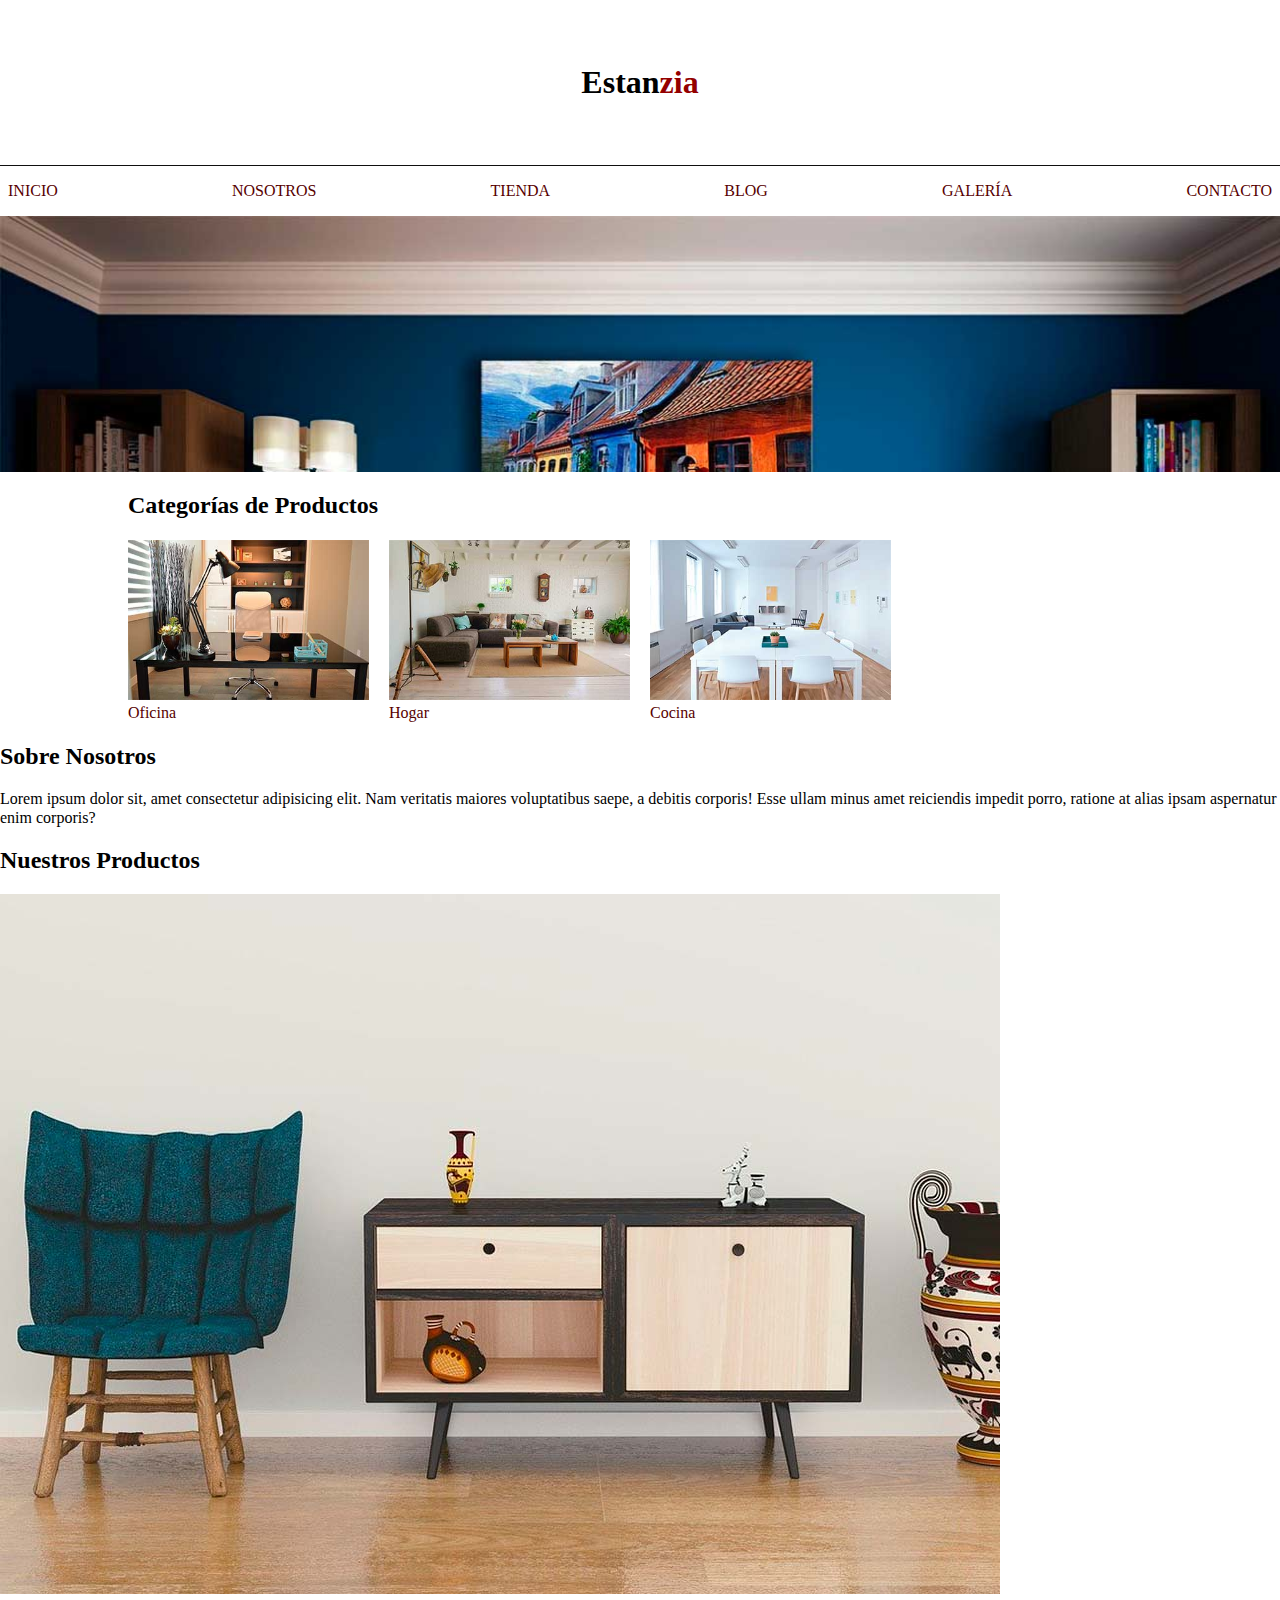
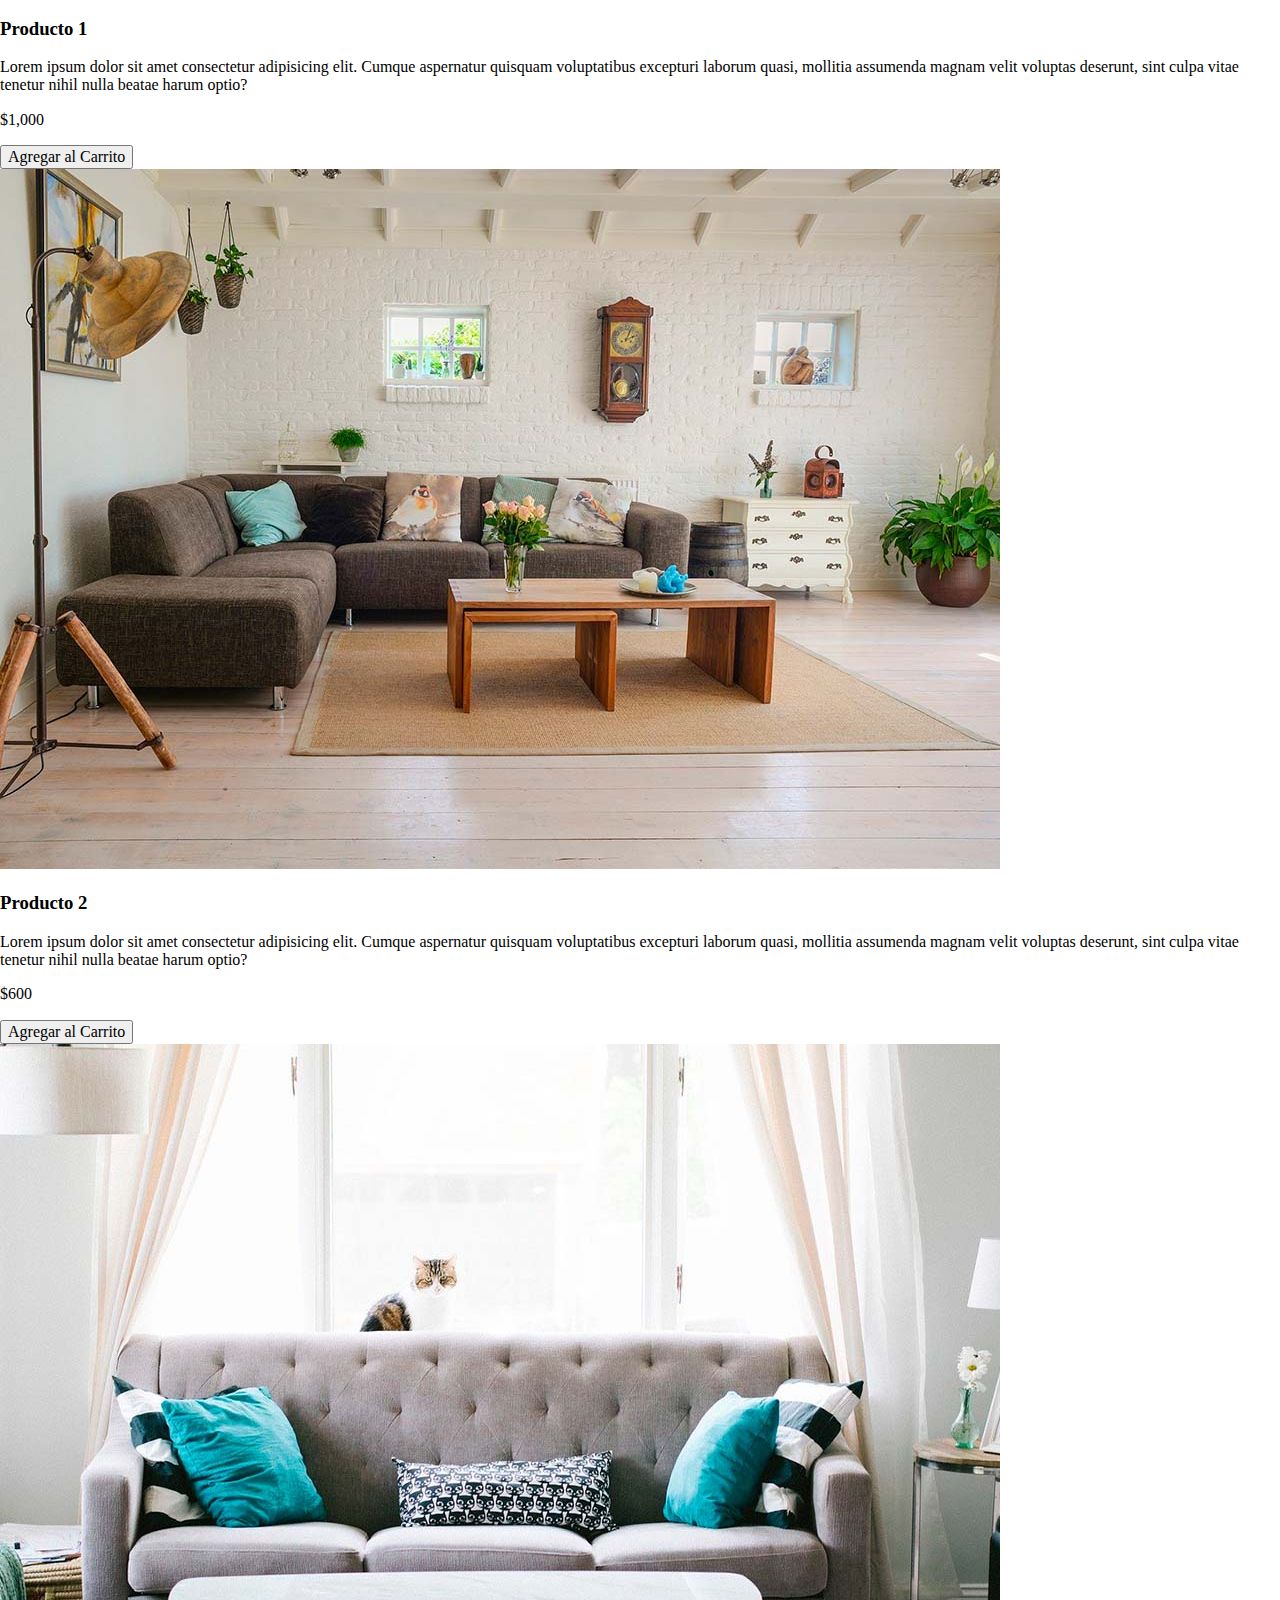
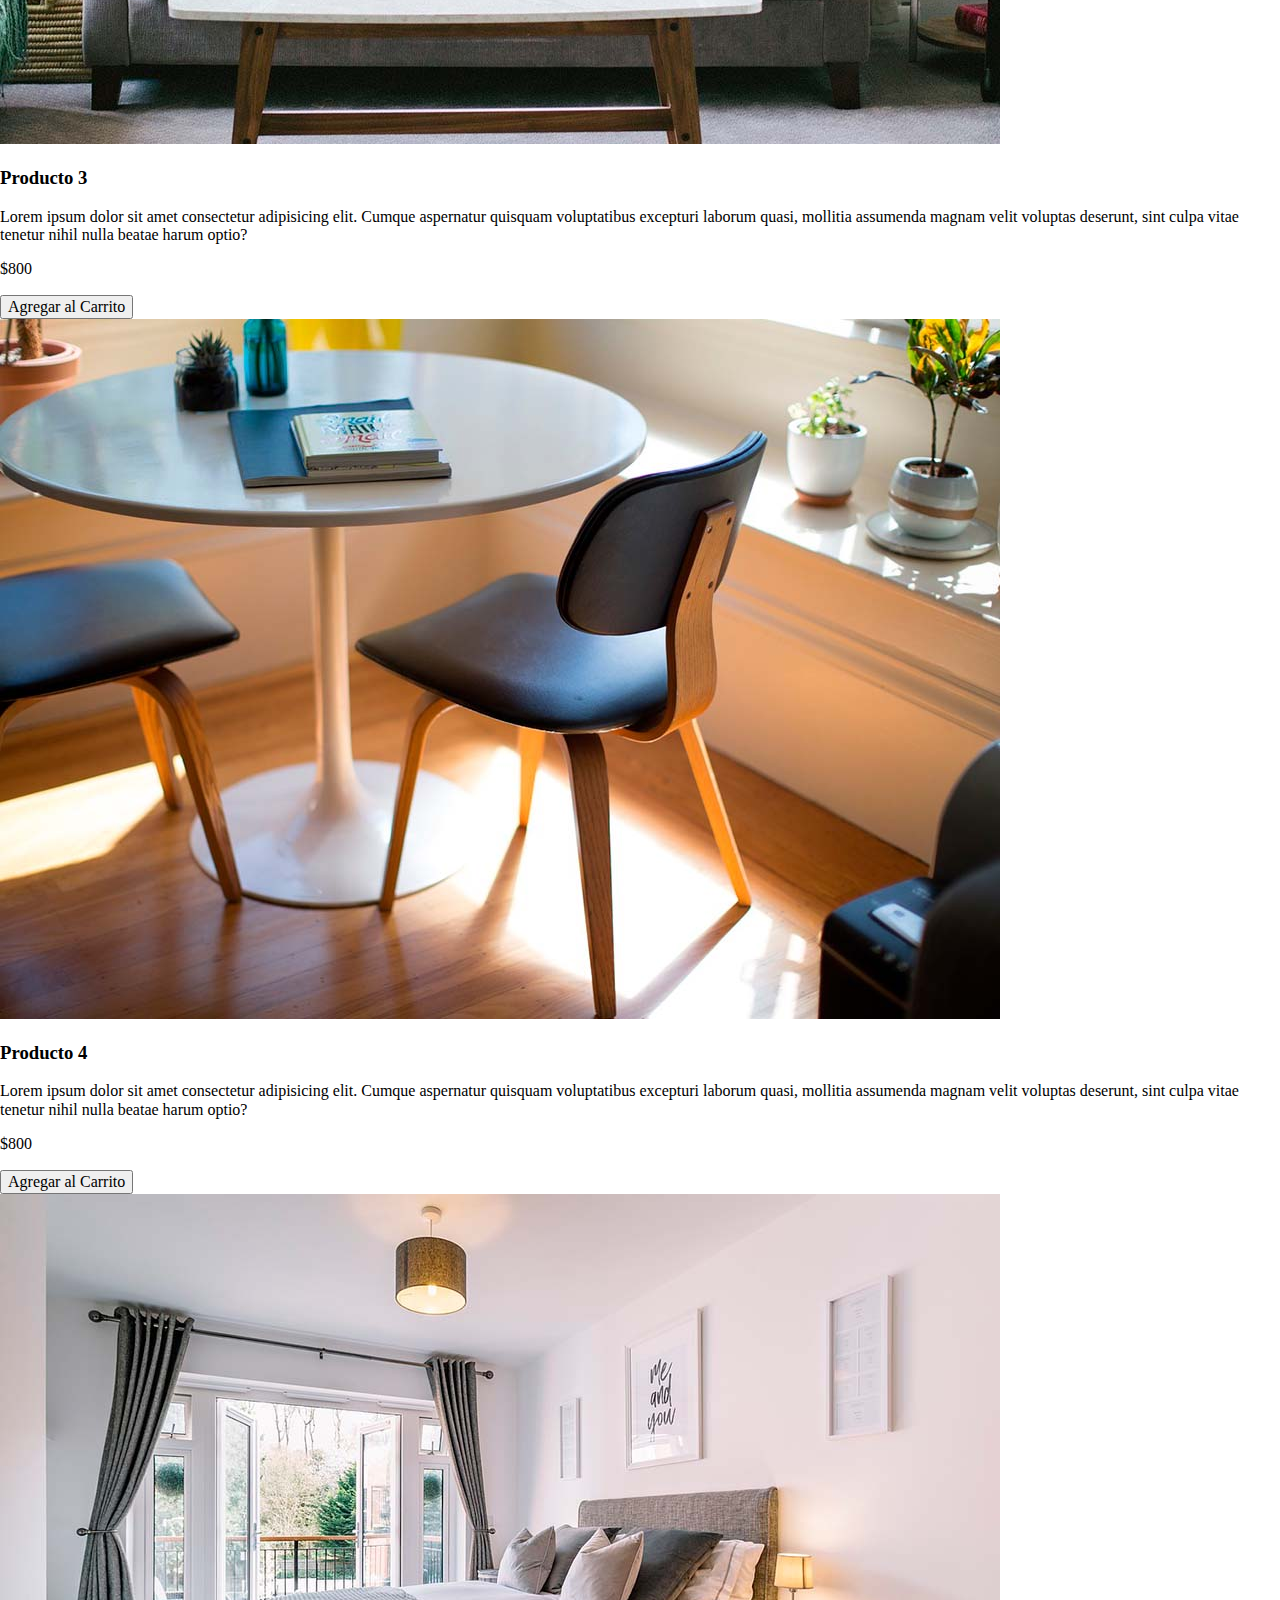
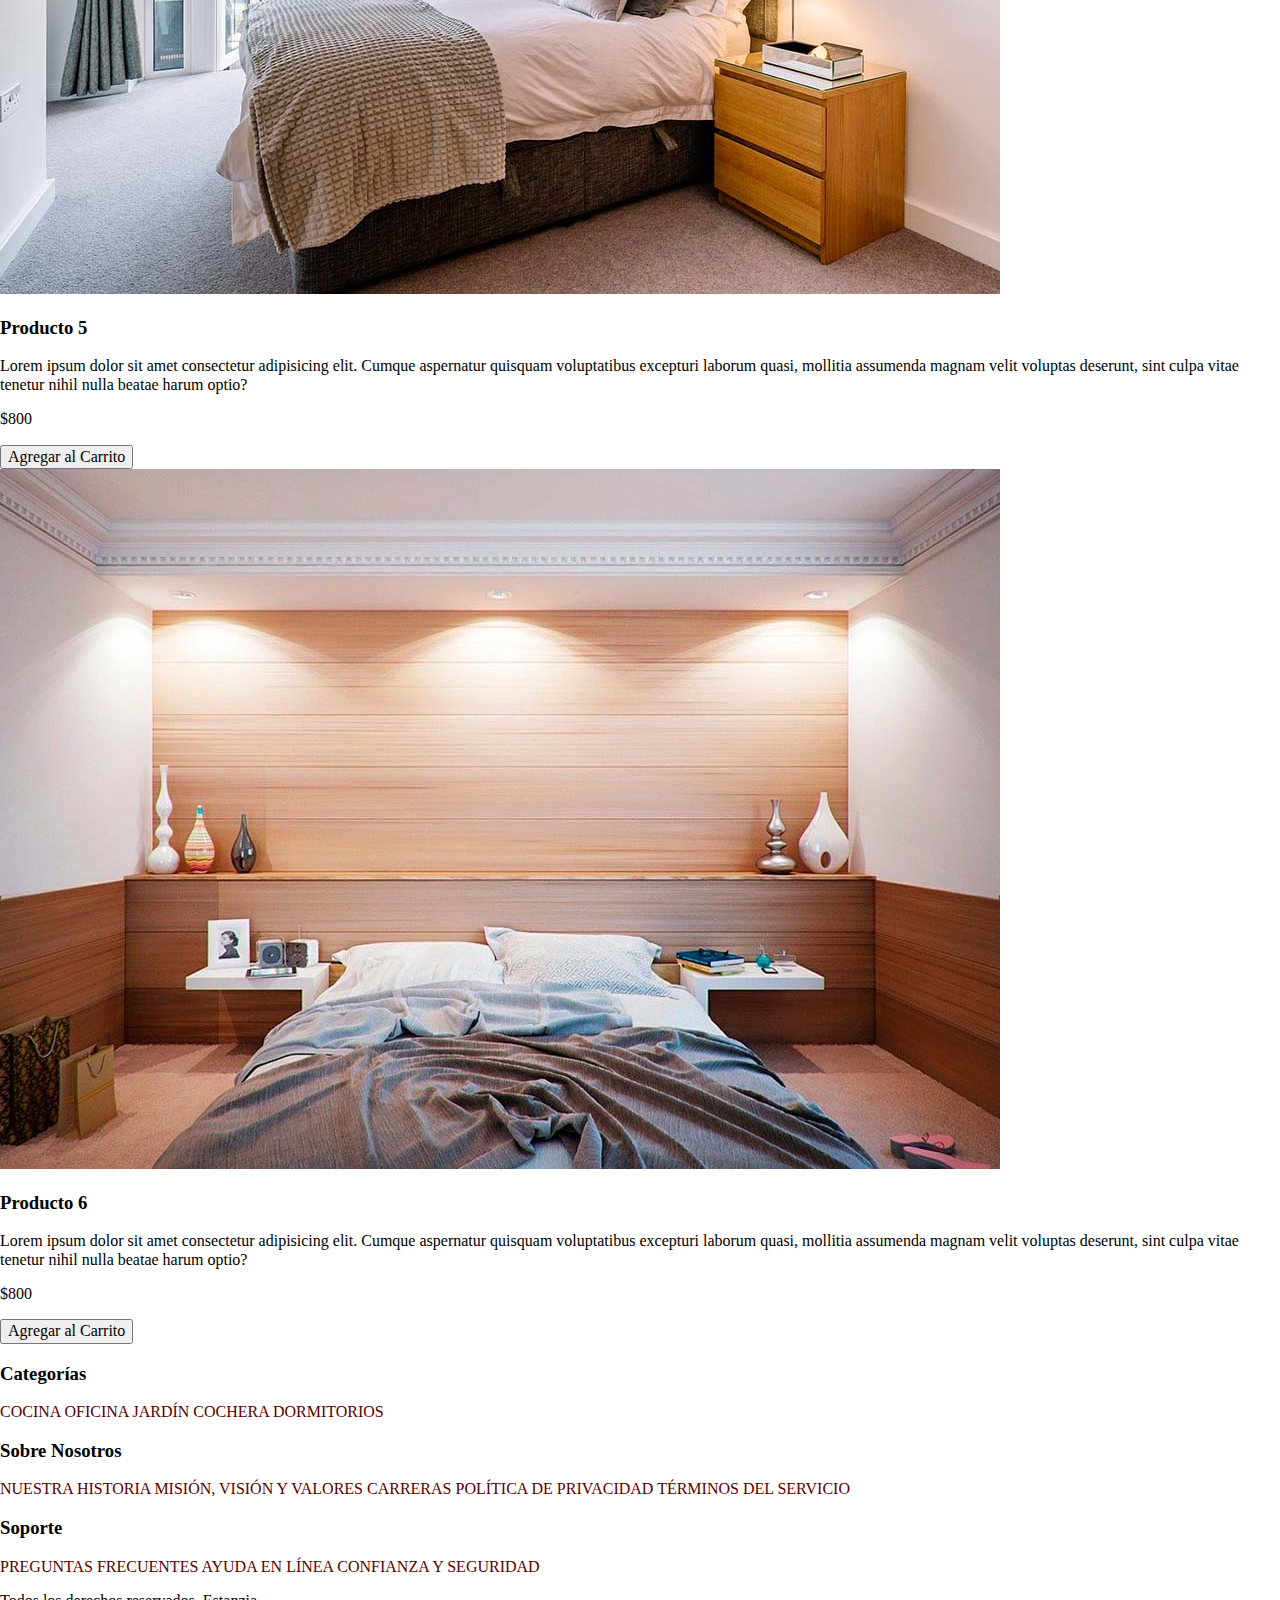
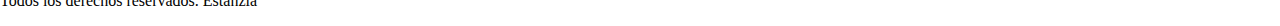
<file: 1/index.html>
<!DOCTYPE html>
<html lang="es">

<head>
	<meta charset="UTF-8" />
	<meta http-equiv="X-UA-Compatible" content="IE=edge" />
	<meta name="viewport" content="width=device-width, initial-scale=1.0" />

	<title>Estanzia - Home</title>

	<link rel="icon" href="./favicon.png" type="image/x-icon" />
	<link rel="stylesheet" href="./css/vendor/normalize.css" />
	<link rel="stylesheet" href="./css/app.css" />
</head>

<body>
	<header class="header">
		<h1><span>Estan</span>zia</h1>
	</header>

	<!-- FLEXBOX: Solo afecta a los hijos inmediatos del elemento -->
	<div class="nav-container">
		<nav class="nav top-navbar">
			<a href="index.html">Inicio</a>
			<a href="nosotros.html">Nosotros</a>
			<a href="tienda.html">Tienda</a>
			<a href="blog.html">Blog</a>
			<a href="galeria.html">Galería</a>
			<a href="contacto.html">Contacto</a>
		</nav>
	</div>

	<!-- Las imagenes superiores y grandes se les llega a llamar 'hero' -->
	<div class="hero"></div>

	<section class="section-container">
		<h2>Categorías de Productos</h2>

		<div class="cat-section">
			<div>
				<img alt="Imagen de la Categoría Oficina" src="img/categoria1.jpg" />
				<a href="#">Oficina</a>
			</div>

			<div>
				<img alt="Imagen de la Categoría Hogar" src="img/categoria2.jpg" />
				<a href="#">Hogar</a>
			</div>

			<div>
				<img alt="Imagen de la Categoría Cocina" src="img/categoria3.jpg" />
				<a href="#">Cocina</a>
			</div>
		</div>
	</section>

	<section>
		<div>
			<h2>Sobre Nosotros</h2>

			<p>
				Lorem ipsum dolor sit, amet consectetur adipisicing elit. Nam veritatis maiores voluptatibus saepe, a debitis
				corporis!
				Esse ullam minus amet reiciendis impedit porro, ratione at alias ipsam aspernatur enim corporis?
			</p>
		</div>
	</section>

	<main>
		<h2>Nuestros Productos</h2>
		<div>
			<div>
				<img src="img/producto1.jpg" alt="Imagen del Producto 1" />

				<div>
					<h3>Producto 1</h3>
					<p>
						Lorem ipsum dolor sit amet consectetur adipisicing elit. Cumque aspernatur quisquam voluptatibus
						excepturi laborum quasi,
						mollitia assumenda magnam velit voluptas deserunt, sint culpa vitae tenetur nihil nulla beatae harum
						optio?
					</p>

					<p>$1,000</p>

					<button type="button">Agregar al Carrito</button>
				</div>
				<!-- FIN INFO DE PRODUCTO -->
			</div>
			<!-- FIN PRODUCTO -->

			<div>
				<img src="img/producto2.jpg" alt="Imagen del Producto 2" />

				<div>
					<h3>Producto 2</h3>
					<p>
						Lorem ipsum dolor sit amet consectetur adipisicing elit. Cumque aspernatur quisquam voluptatibus
						excepturi laborum quasi,
						mollitia assumenda magnam velit voluptas deserunt, sint culpa vitae tenetur nihil nulla beatae harum
						optio?
					</p>

					<p>$600</p>

					<button type="button">Agregar al Carrito</button>
				</div>
				<!-- FIN INFO DE PRODUCTO -->
			</div>
			<!-- FIN PRODUCTO -->

			<div>
				<img src="img/producto3.jpg" alt="Imagen del Producto 3" />

				<div>
					<h3>Producto 3</h3>
					<p>
						Lorem ipsum dolor sit amet consectetur adipisicing elit. Cumque aspernatur quisquam voluptatibus
						excepturi laborum quasi,
						mollitia assumenda magnam velit voluptas deserunt, sint culpa vitae tenetur nihil nulla beatae harum
						optio?
					</p>

					<p>$800</p>

					<button type="button">Agregar al Carrito</button>
				</div>
				<!-- FIN INFO DE PRODUCTO -->
			</div>
			<!-- FIN PRODUCTO -->

			<div>
				<img src="img/producto4.jpg" alt="Imagen del Producto 4" />

				<div>
					<h3>Producto 4</h3>
					<p>
						Lorem ipsum dolor sit amet consectetur adipisicing elit. Cumque aspernatur quisquam voluptatibus
						excepturi laborum quasi,
						mollitia assumenda magnam velit voluptas deserunt, sint culpa vitae tenetur nihil nulla beatae harum
						optio?
					</p>

					<p>$800</p>

					<button type="button">Agregar al Carrito</button>
				</div>
				<!-- FIN INFO DE PRODUCTO -->
			</div>
			<!-- FIN PRODUCTO -->

			<div>
				<img src="img/producto5.jpg" alt="Imagen del Producto 5" />

				<div>
					<h3>Producto 5</h3>
					<p>
						Lorem ipsum dolor sit amet consectetur adipisicing elit. Cumque aspernatur quisquam voluptatibus
						excepturi laborum quasi,
						mollitia assumenda magnam velit voluptas deserunt, sint culpa vitae tenetur nihil nulla beatae harum
						optio?
					</p>

					<p>$800</p>

					<button type="button">Agregar al Carrito</button>
				</div>
				<!-- FIN INFO DE PRODUCTO -->
			</div>
			<!-- FIN PRODUCTO -->

			<div>
				<img src="img/producto6.jpg" alt="Imagen del Producto 6" />

				<div>
					<h3>Producto 6</h3>
					<p>
						Lorem ipsum dolor sit amet consectetur adipisicing elit. Cumque aspernatur quisquam voluptatibus
						excepturi laborum quasi,
						mollitia assumenda magnam velit voluptas deserunt, sint culpa vitae tenetur nihil nulla beatae harum
						optio?
					</p>

					<p>$800</p>

					<button type="button">Agregar al Carrito</button>
				</div>
				<!-- FIN INFO DE PRODUCTO -->
			</div>
			<!-- FIN PRODUCTO -->
		</div>
		<!-- FIN LISTADO DE PRODUCTOS -->
	</main>

	<footer>
		<div>
			<h3>Categorías</h3>

			<nav class="nav">
				<a href="#">Cocina</a>
				<a href="#">Oficina</a>
				<a href="#">Jardín</a>
				<a href="#">Cochera</a>
				<a href="#">Dormitorios</a>
			</nav>
		</div>

		<div class="about-us">
			<h3>Sobre Nosotros</h3>

			<nav class="nav">
				<a href="#">Nuestra Historia</a>
				<a href="#">Misión, Visión y Valores</a>
				<a href="#">Carreras</a>
				<a href="#">Política de Privacidad</a>
				<a href="#">Términos del Servicio</a>
			</nav>
		</div>

		<div>
			<h3>Soporte</h3>

			<nav class="nav">
				<a href="#">Preguntas Frecuentes</a>
				<a href="#">Ayuda en Línea</a>
				<a href="#">Confianza y Seguridad</a>
			</nav>
		</div>

		<p>Todos los derechos reservados. Estanzia</p>
	</footer>
</body>

</html>
</file>
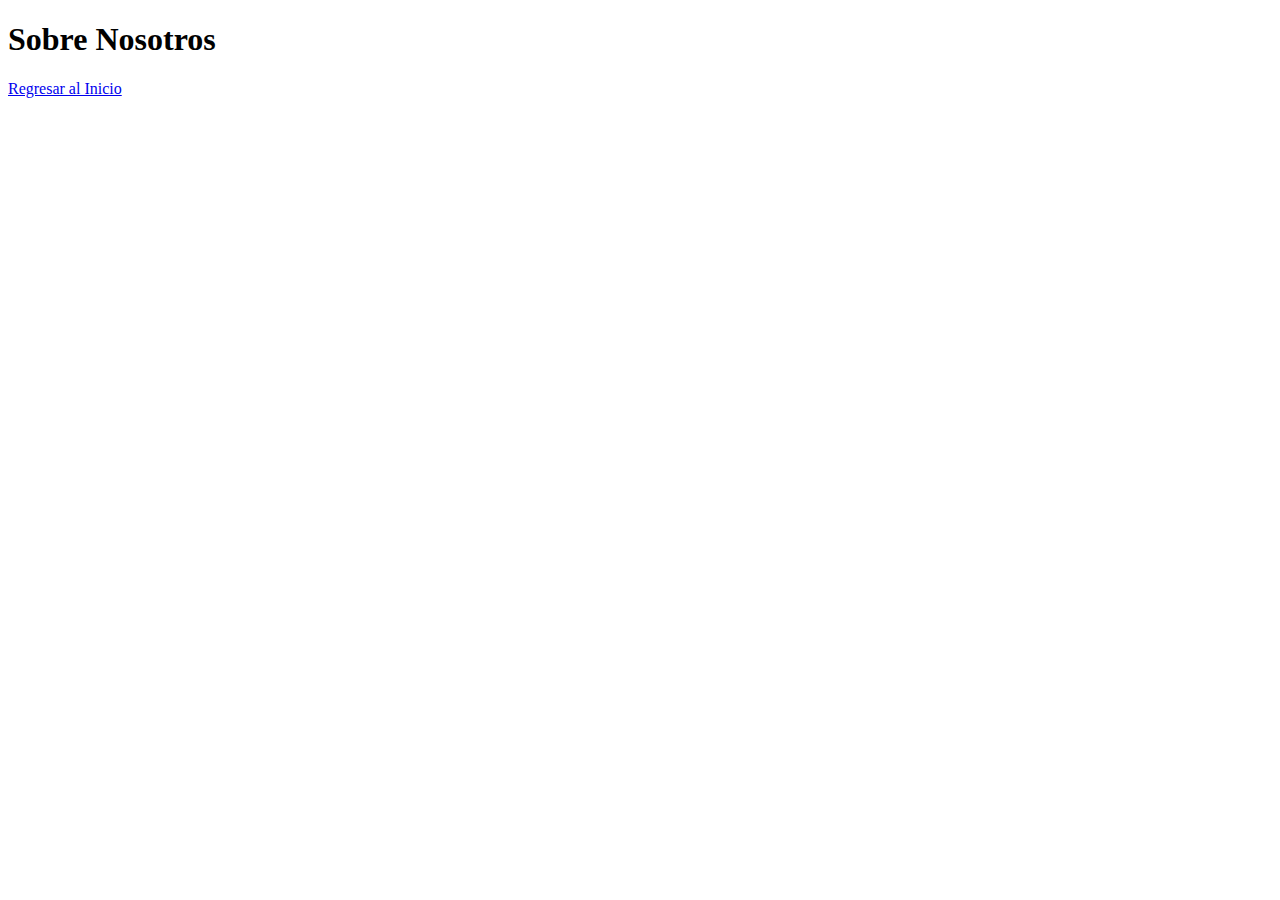
<file: 1/nosotros.html>
<!DOCTYPE html>
<html lang="en">
	<head>
		<meta charset="UTF-8" />
		<meta http-equiv="X-UA-Compatible" content="IE=edge" />
		<meta name="viewport" content="width=device-width, initial-scale=1.0" />
		<title>Nosotros</title>
	</head>
	<body>
		<h1>Sobre Nosotros</h1>

        <a href="./index.html">Regresar al Inicio</a>
	</body>
</html>
</file>
<file: 1/css/app.css>
/* 
Nota:
    BORDER BOX
        Al indicar un box-sizing: border-box
        se puede hacer que el tamaño indicado sea
        el actual y no sea alterado por el contenido.

        (Es decir, si le aplicas width: 200px a
        algun elemento y luego un padding: 20px,
        el ancho será 200px siempre y no 240px).
*/

html {
	box-sizing: border-box;
}

*,
*:before,
*:after {
	box-sizing: inherit;
}

/* ==[ Global ]== */

h1 {
	color: #940000;
}

h1 span {
	color: rgb(0, 0, 0);
}

a {
	color: #570000;
	text-decoration: none;
}

/* Imagenes: Solamente tomar el tamaño del elemento dado */
img {
	max-width: 100%;
}

/* ==[ Clases ]== */

/*
"Centrado" provisional
*/

.section-container {
	max-width: 80vw;
	margin: 0 auto;
}

.nav-container {
	border-top: 1px solid rgb(15, 15, 15);
}

.nav {
	text-transform: uppercase;
}

/*
Nota:
    El atajo del 'padding' va en la direccion de las manecillas 
    del reloj (ARRIBA DERECHA ABAJO IZQUIERDA).
        (1)
    (4) [_] (2)
        (3)
    
    El atajo 'border' es: 'border: (size) (style) (color);'
        (Si se quiere un lado especifico es 'border-[side]'.
*/

/*
FLEXBOX:    Es un modelo Unidimensional (Largo y Ancho).
    Al indicar 'display: flex;' ya habilita flexbox en el elemento.
    Habilita las propiedades de flexbox.
    No es necesario usar flex-direction.

    Segun flex-direction, 'justify-content' y 'align-items' hacen diferentes cosas.

    row:    horizontalmente => justify-content
            verticalmente => align-items

    col:    horizontalmente => align-items
            verticalmente => justify-content
*/
.top-navbar {
	display: flex;
	padding: 16px 8px;
	justify-content: space-between;
}

.header {
	margin-top: 64px;
	margin-bottom: 64px;
	text-align: center;
}

/*
Nota:
    url() marca una dirección relativa a la hoja de estilos
*/

.hero {
	background-image: url(../img/principal.jpg);
	background-repeat: no-repeat;
	background-size: cover;
	height: 256px;
}

/*                                                                       
a {
    background-color: rgb(255, 0, 76);
    display: inline-block;
    height: 32px;
    width: 128px;
}

Nota:
    display:
        Un display de tipo 'block' hará que el elemento se separe
        por debajo del anterior sin importar que tanto tamaño libre
        haya en el lado derecho.

        Un display de tipo 'inline' hará que el elemento se
        coloque uno al lado del otro y con un tamaño de ancho y alto
        ya definido (No se puede colocar un 'width' ni 'height').

        Con 'inline-block' hace que se comporte coo un elemento
        inline pero puedes colocarle un width y height.

    Flexbox hace que esta propiedad ya no sea tan relevante
    como lo era antes.
*/

/*
	CSS Grid:
		Permite alinear y acomodar elementos como si fuera una tabla
		
	Funcion repeat(N, val) para repetir N veces un valor

	Medida fr => fraccion
		Aplicable solo a display: grid;
		Divide acoplando el tamaño del elemento en fracciones
		Equivalente a col-N en bootstrap
*/

/* ==[ Secciones ]== */

.cat-section {
	display: grid;
	grid-template-columns: repeat(4, 1fr);
	/* Separacion en ambos lados (row y col) */
	gap: 20px;
}
</file>
